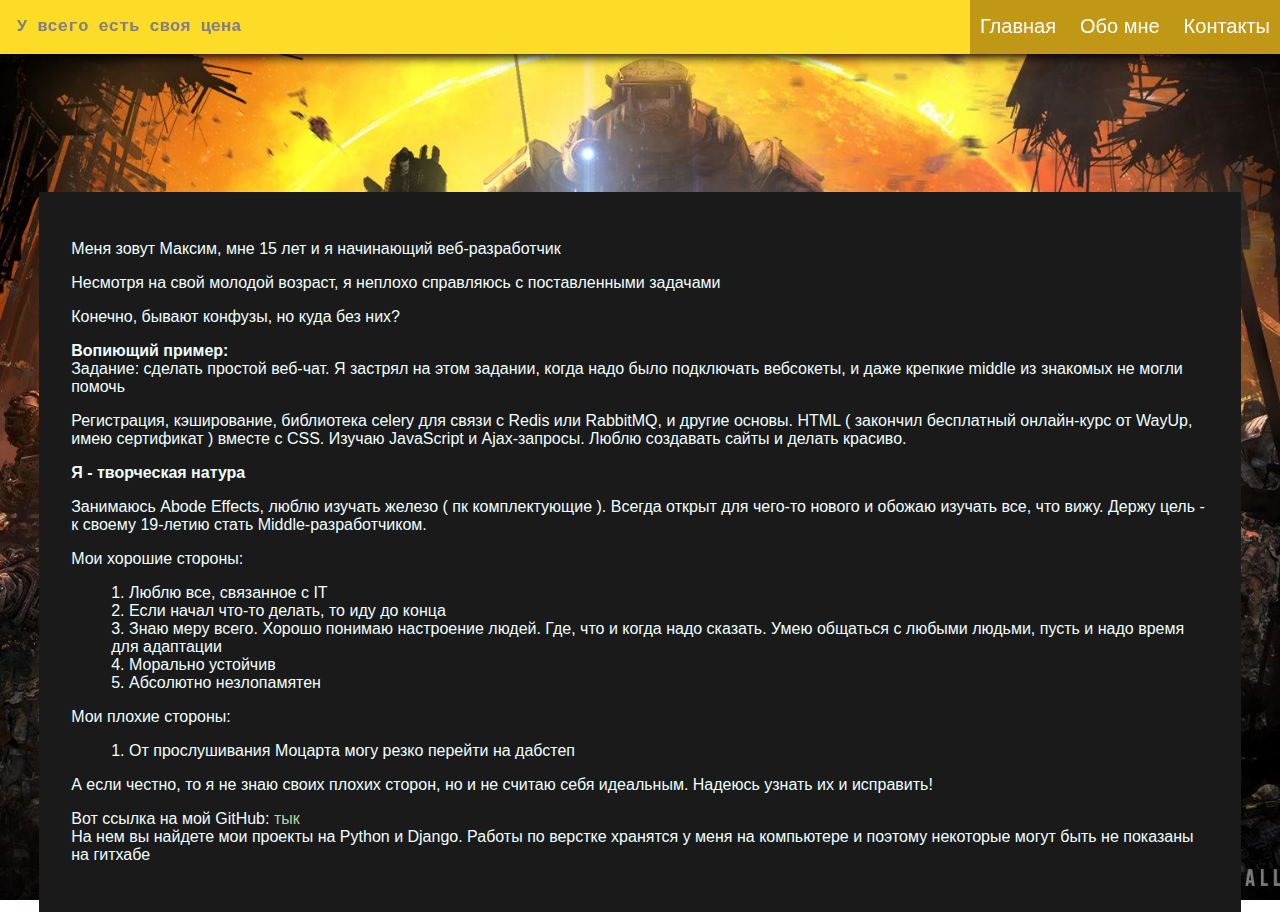
<file: about.html>
<!doctype html>
<html lang="en">
<head>
    <meta charset="UTF-8">
    <link  rel="stylesheet" href="css.css">
    <meta name="viewport"
          content="width=device-width, user-scalable=no, initial-scale=1.0, maximum-scale=1.0, minimum-scale=1.0">
    <meta http-equiv="X-UA-Compatible" content="ie=edge">
    <title>Обо мне</title>
</head>
<body>
    <header>
 
        <div class="inner-header">
            <p>У всего есть своя цена</p>
        </div>
        <div class="nav">
            <ul>
                <li><a href="main.html">Главная</a></li>
                <li><a href="about.html">Обо мне</a></li>
                <li><a href="contacts.html">Контакты</a></li>
            </ul>
        </div>

    </header>
    <section>
        <div class="main">

            <p class="maintext">Меня зовут Максим, мне 15 лет и я начинающий веб-разработчик
                <p class="maintext">Несмотря на свой молодой возраст,  я неплохо справляюсь с поставленными задачами</p>  

                <p class="maintext">Конечно, бывают конфузы, но куда без них?</p> 
                <p class="maintext"><span class="boldword">Вопиющий пример:<br></span> Задание: сделать простой веб-чат. Я застрял на этом задании, когда надо было подключать вебсокеты, и даже крепкие middle из знакомых не могли помочь</p>
               
               
               
               <p class="maintext">Регистрация, кэширование, библиотека celery для связи с Redis или RabbitMQ,  и другие основы. HTML ( закончил бесплатный онлайн-курс от WayUp, имею сертификат ) вместе с CSS.  Изучаю JavaScript и Ajax-запросы. Люблю создавать сайты и делать красиво. 
               
               <p class="maintext"><span class="boldword">Я - творческая натура</span></p> 
               
               <p class="maintext">Занимаюсь Abode Effects,  люблю изучать железо ( пк комплектующие ). Всегда открыт для чего-то нового и обожаю изучать все, что вижу.  Держу цель - к своему 19-летию стать Middle-разработчиком. </p>
               
               <p class="maintext">Мои хорошие стороны:</p>
               <ul class="maintext">

                    <li>1. Люблю все, связанное с IT</li>
                    <li>2. Если начал что-то делать, то иду до конца</li>
                    <li>3. Знаю меру всего. Хорошо понимаю настроение людей. Где, что и когда надо сказать. Умею общаться с любыми людьми, пусть и надо время для адаптации</li>
                    <li>4. Морально устойчив</li>
                    <li>5. Абсолютно незлопамятен</li>
                </ul>
               <p class="maintext">Мои плохие стороны:</p>
                    <ul class="maintext">
                        <li>1. От прослушивания Моцарта могу резко перейти на дабстеп</li>
                    </ul>
                    <p class="maintext">А если честно, то я не знаю своих плохих сторон, но и не считаю себя идеальным. Надеюсь узнать их и исправить!</p>
               
                        <p class="maintext">Вот ссылка на мой GitHub: <a href="https://github.com/MeRKaLyuT">тык</a><br>
               
                        На нем вы найдете мои проекты на Python и Django. Работы по верстке хранятся у меня на компьютере и поэтому некоторые могут быть не показаны на гитхабе
            </p>
        </div>
    </section>
    <footer>

    </footer>
</body>
</html>
</file>
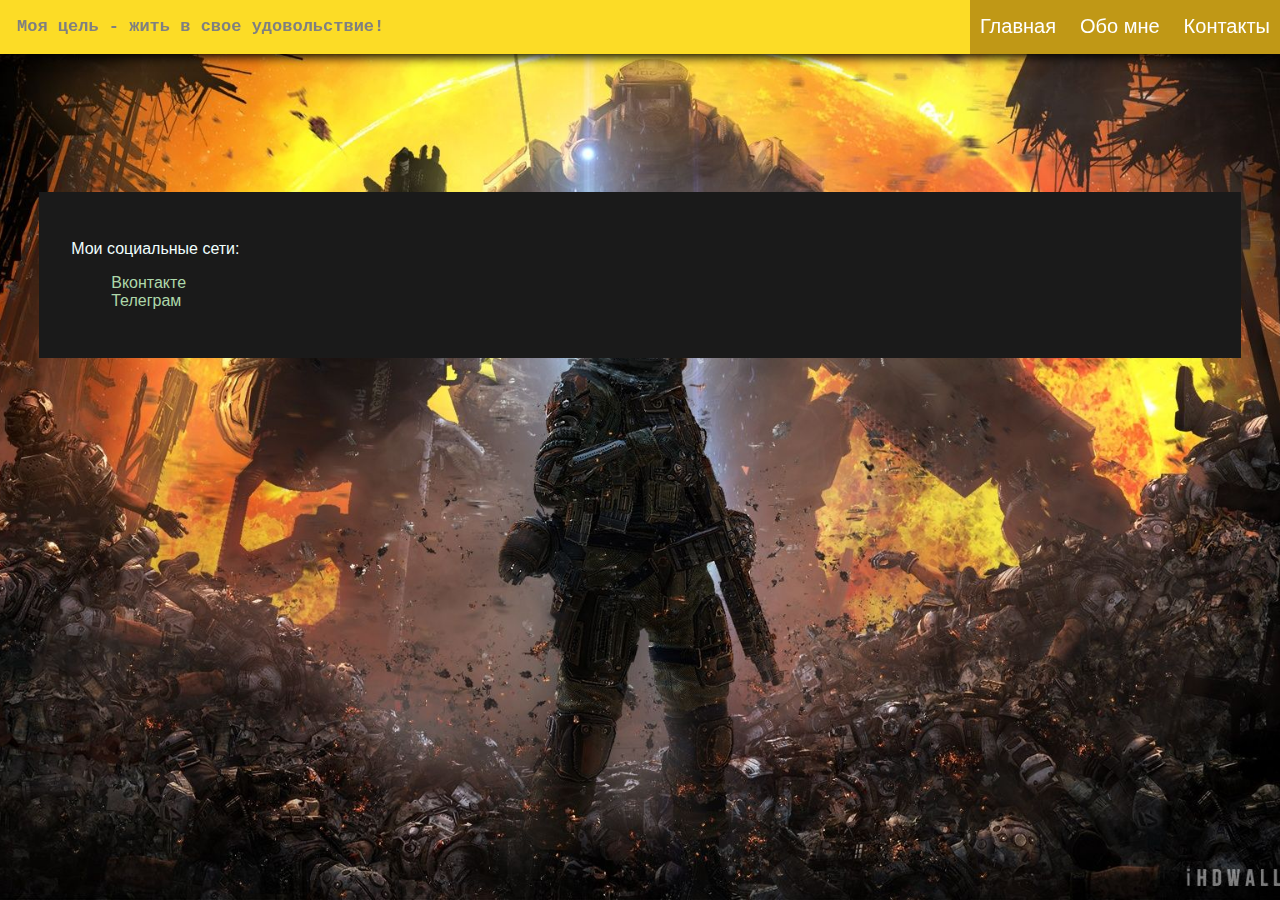
<file: contacts.html>
<!doctype html>
<html lang="en">
<head>
    <meta charset="UTF-8">
    <link  rel="stylesheet" href="css.css">
    <meta name="viewport"
          content="width=device-width, user-scalable=no, initial-scale=1.0, maximum-scale=1.0, minimum-scale=1.0">
    <meta http-equiv="X-UA-Compatible" content="ie=edge">
    <title>Контакты</title>
</head>
<body>
    <header>

        <div class="inner-header">
            <p>Моя цель - жить в свое удовольствие!</p>
        </div>
        <div class="nav">
            <ul>
                <li><a href="main.html">Главная</a></li>
                <li><a href="about.html">Обо мне</a></li>
                <li><a href="contacts.html">Контакты</a></li>
            </ul>
        </div>

    </header>
    <section>
        <div class="main">
            <p class="maintext">Мои социальные сети:</p>
            <ul class="maintext">
                <a href="https://vk.com/merkalyut" target="_blank"><li>Вконтакте</li></a>
                <a href="https://t.me/MeRKaLyuT" target="_blank"><li>Телеграм</li></a>
            </ul>

    </section>
    <footer>

    </footer>
</body>
</html>
</file>
<file: css.css>
* {
  list-style: none;
}

html {
  background-image: url(images/back.jpg);
  background-repeat: no-repeat;
  background-position: center center;
  background-attachment: fixed;
  -webkit-background-size: cover;
  -moz-background-size: cover;
  -o-background-size: cover;
  background-size: cover;
  overflow-x: hidden;
}

header {
  background-color: rgb(252, 220, 38);
  position:fixed;
  top: 0;
  left: 0;
  right: 0;
  display: flex;
  box-shadow: 0 3px 10px;
  justify-content: space-between;
  z-index: 1;
}

.inner-header{
  padding: 0 1em;
  display: inline-block;
  color: rgb(128, 128, 128);
  font-weight: bold;
  font-size: 17px;
  font-family: 'Courier New', Courier, monospace;

}

.main{
    background-color: #1a1a1a;
    margin-left: auto;
    margin-right: auto;
    margin-top: 12em;
    padding: 2em;
    display: block;
    width: 90%;
}

.slider {
  position: relative;
  user-select: none;
  height: 27em;
}

section a:link {
  text-decoration: none;
  color: rgb(174, 216, 170);
}
section a:visited {
  text-decoration: none;
  color: rgb(174, 216, 170);
}
section a:hover {
  text-decoration: none;
  color: aqua;
}
section a:active {
  text-decoration: underline;
  color: aqua;
}

.maintext{
  color: azure;
  font-size: medium;
  font-family: 'Franklin Gothic Medium', 'Arial Narrow', Arial, sans-serif;
}

.nav{
  margin: 0;

}

.nav ul{
  padding: 0;
  margin: 0;
  background-color: #c09816;
  position: relative;
}

.nav ul li{
  display: inline-block;
  font-size: 20px;

}

.nav ul li a{
  display: block;
  padding: 0 10px;
  text-decoration: none;
  color: white;
  line-height: 268%;
  font-family: 'Segoe UI', Tahoma, Geneva, Verdana, sans-serif;
}

nav ul ul {
  display: none;
  position: absolute;

}

nav ul ul li {
  min-width:170px;
  float: right;
  display:list-item;
  position: relative;
}

nav ul li:hover > ul {
  display: inherit;
}

.nav a:hover{
  background-color: rgb(134, 83, 6);
  color: #ffffff;
}


.test {
  font-family:'Franklin Gothic Medium', 'Arial Narrow', Arial, sans-serif;
}

.number {
  color: white;
}

.slideshow {
  max-width: 90%;
}

.prev {
  cursor: pointer;
  position: absolute;
  top: 40%;
  width: auto;
  padding: 16px;
  color: white;
  font-weight: bold;
  font-size: 18px;
  transition: 0.6s ease;
  border-radius: 0 3px 3px 0;
}

.next {
  cursor: pointer;
  position: absolute;
  right: 0%;
  top: 40%;
  border-radius: 0 3px 3px 0;
  color: white;
  width: auto;
  font-weight: bold;
  font-size: 18px;
  transition: 0.6s ease;
  padding: 16px;
}

.dot {
  cursor: pointer;
  height: 13px;
  width: 13px;
  margin: 0 2px;
  background-color: #bbb;
  border-radius: 50%;
  display: inline-block;
  transition: background-color 0,6s ease;
}

.active, dot:hover {
  background-color: #717171;
}

.boldword {
  font-weight: bolder;
}

@media screen and (max-width: 762px) {
  nav ul li a{
    line-height: 362%;
  }
}

p > ul > li{
  color: white;
}
</file>
